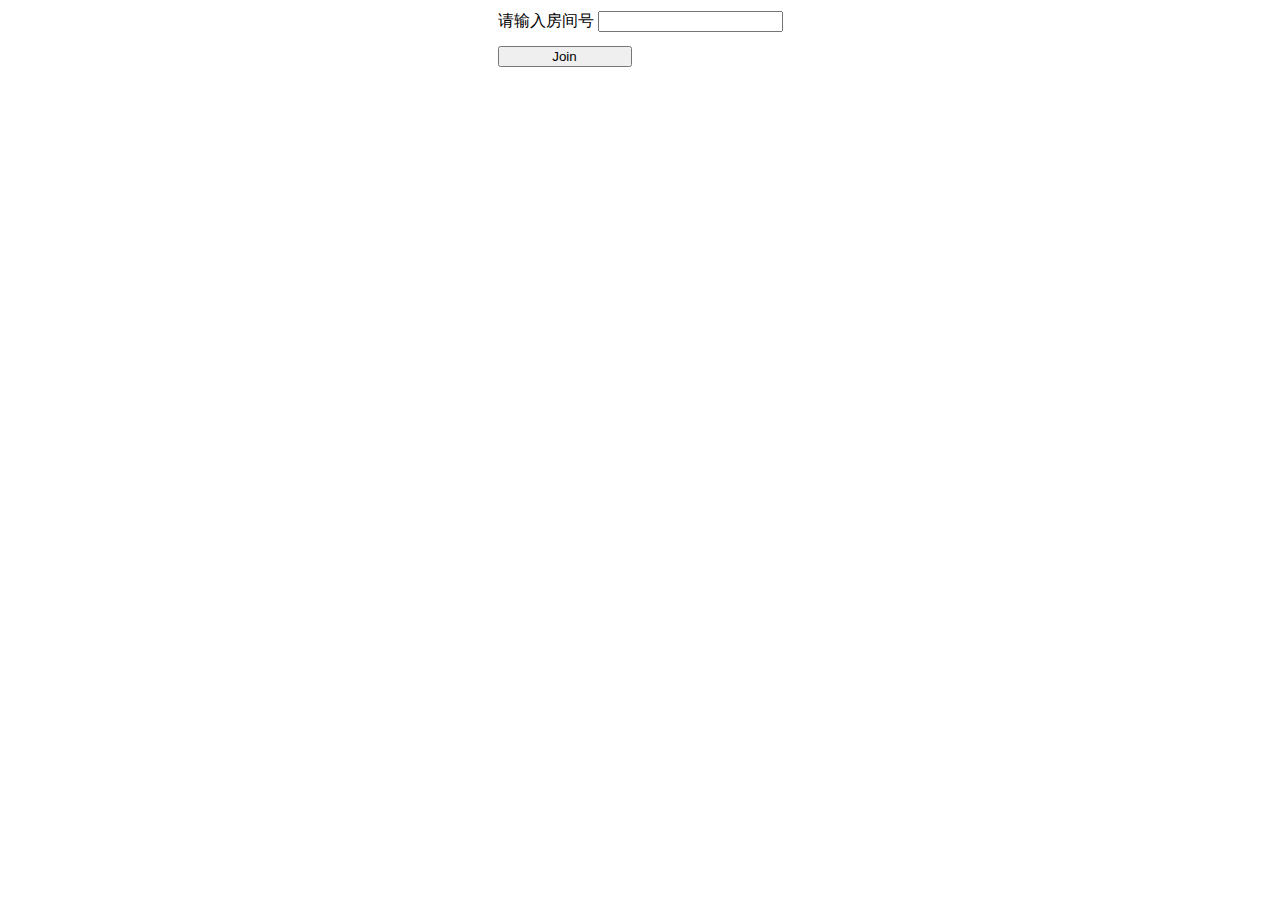
<file: public/peerconnection_onebyone/index.html>
<!--
 * @Author: Lucp
 * @Date: 2023-04-16 20:14:52
 * @LastEditors: Lucp
 * @LastEditTime: 2023-05-08 21:16:38
 * @FilePath: \webserver\public\peerconnection_onebyone\index.html
 * Contact me--email: lucp@88.com
-->

<html>
	<head>
		<title>卢成朋的毕业设计</title>
		<link rel="stylesheet" href="./css/main.css">
		<link href="favicon.ico" rel="icon">
		<script language="javascript" type="text/javascript">
			function gotoNextPage(){
				var roomid = document.querySelector('input#room');
				if(roomid.value === null || roomid.value === ''){
					alert('roomid is null');
				}else {
					window.location.href="room.html?room="+ roomid.value;
				}
			}
		</script>
	</head>
	<body>
		<table align="center">
			<tr><td><div>
					<label>请输入房间号</label>
					<input type="input" id="room">
			</div></td></tr>
			<tr><td><div>
						<button id="join" onclick="gotoNextPage()">Join</button>
			</div></td></tr>
		</table>
	</body>
</html>
</file>
<file: public/peerconnection_onebyone/css/main.css>
/*
 * @Author: Lucp
 * @Date: 2023-04-16 20:21:03
 * @LastEditors: Lucp
 * @LastEditTime: 2023-05-08 21:14:51
 * @FilePath: \webserver\public\peerconnection_onebyone\css\main.css
 * Contact me--email: lucp@88.com
 */

button {
  margin: 10px 20px 25px 0;
  vertical-align: top;
  width: 134px;
}

table {
  margin: 200px (50% - 100) 0 0;
}

textarea {
  color: #444;
  font-size: 0.9em;
  font-weight: 300;
  height: 20.0em;
  padding: 5px;
  width: calc(100% - 10px);
}

div#getUserMedia {
  padding: 0 0 8px 0;
}

div.input {
  display: inline-block;
  margin: 0 4px 0 0;
  vertical-align: top;
  width: 310px;
}

div.input > div {
  margin: 0 0 20px 0;
  vertical-align: top;
}

div.output {
  background-color: #eee;
  display: inline-block;
  font-family: 'Inconsolata', 'Courier New', monospace;
  font-size: 0.9em;
  padding: 10px 10px 10px 25px;
  position: relative;
  top: 10px;
  white-space: pre;
  width: 270px;
}

div#preview {
  border-bottom: 1px solid #eee;
  margin: 0 0 1em 0;
  padding: 0 0 0.5em 0;
}

div#preview > div {
  display: inline-block;
  vertical-align: top;
  width: calc(50% - 12px);
}

section#statistics div {
  display: inline-block;
  font-family: 'Inconsolata', 'Courier New', monospace;
  vertical-align: top;
  width: 308px;
}

section#statistics div#senderStats {
  margin: 0 20px 0 0;
}

section#constraints > div {
  margin: 0 0 20px 0;
}

h2 {
  margin: 0 0 1em 0;
}


section#constraints label {
  display: inline-block;
  width: 156px;
}

section {
  margin: 0 0 20px 0;
  padding: 0 0 15px 0;
}

video {
  background: #222;
  margin: 0 0 0 0;
  --width: 100%;
  width: var(--width);
  height: 400px;
}

@media screen and (max-width: 720px) {
  button {
    font-weight: 500;
    height: 56px;
    line-height: 1.3em;
    width: 90px;
  }

  div#getUserMedia {
    padding: 0 0 40px 0;
  }

  section#statistics div {
    width: calc(50% - 14px);
  }

}
</file>
